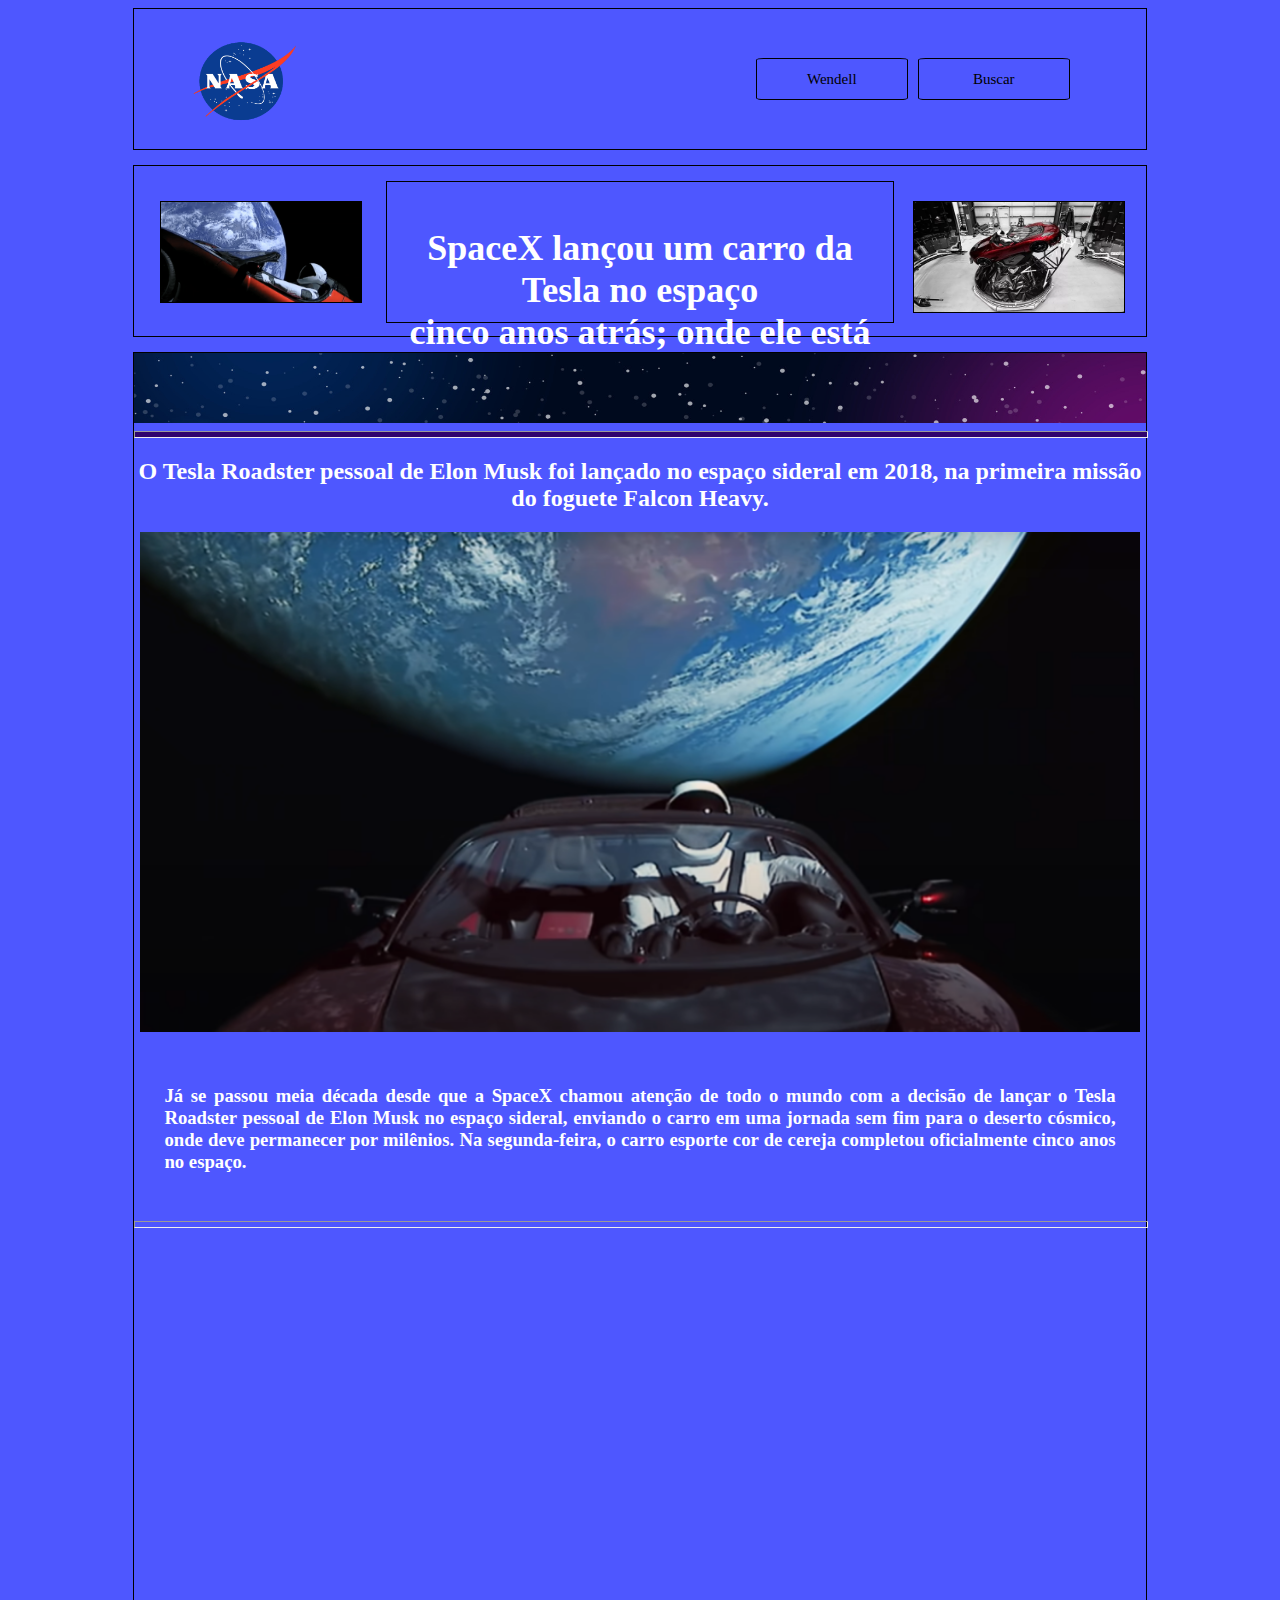
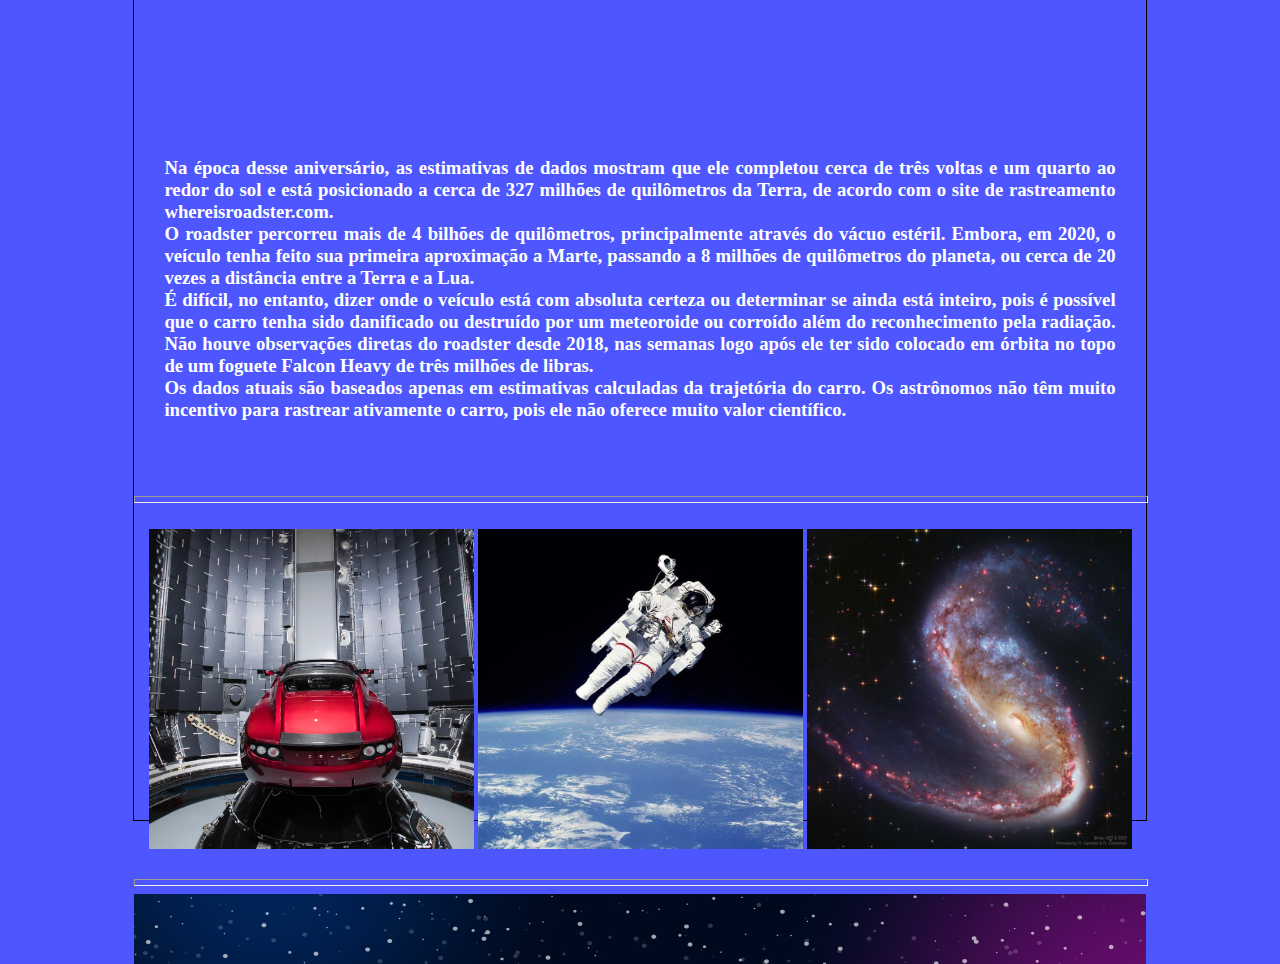
<file: index.html>
<!DOCTYPE html>
<html>

<head>
    <link rel="stylesheet" href="css/stylecerto.css">
</head>

<body>
        <nav class='bloco1'>
            <b class='logo'>
                <a href="https://www.nasa.gov/" target="_blank"> <img src="nasa-removebg-preview.png" width="180px" height="105px"></a>
            </b>
            <nav class="menusbase">
                <a class="menus" href="wendell.html">Wendell</a>
                <a class="menus">Buscar</a>
                

            </nav>
        </nav>
        <nav class='bloco2'>
            <a class='bloco21'>
                <img src="carro-Tesla-espaço-1.png" width="200px">
            </a>
            <a class='bloco22'>
                <br>
                <h1>SpaceX lançou um carro da Tesla no espaço<br>
                    cinco anos atrás; onde ele está agora?</h1>
            </a>
            <a class='bloco23'>
                <img src="carrovemelho.jpg" width="210px" height="110px">
            </a>
        </nav>
        <nav class='bloco3'>
            <div class="container">
                <div style="height:70px; overflow:hidden">
                    <img src="universe.jpg" alt="UNIVERSO" width="100%" />
                </div>
                <hr style="width:100%;height:5px;background-color:#30046e">
                <h2>O Tesla Roadster pessoal de Elon Musk foi lançado no espaço sideral em 2018, na primeira missão
                    do foguete Falcon Heavy.</h2>
                <p>
                    <img src="teslacarro.jpg" alt="Carro Tesla no espaço" width="1000px" height="500">
                </p>
                <p>
                <h3>Já se passou meia década desde que a SpaceX chamou atenção de todo o mundo com a decisão de lançar o
                    Tesla
                    Roadster pessoal de Elon
                    Musk no espaço sideral, enviando o carro em uma jornada sem fim para o deserto cósmico, onde deve
                    permanecer
                    por milênios.
                    Na segunda-feira, o carro esporte cor de cereja completou oficialmente cinco anos no espaço.</h3>
                </p>
                <hr style="width:100%;height:5px;background-color:#30046e(255, 255, 255)">
                <br>
                <center><iframe width="990" height="450" src="https://www.youtube.com/embed/HCPMNy1KGLA"
                        title="YouTube video player" frameborder="0"
                        allow="accelerometer; autoplay; clipboard-write; encrypted-media; gyroscope; picture-in-picture; web-share"
                        allowfullscreen></iframe>
                </center>
                <p>
                <h3>Na época desse aniversário, as estimativas de dados mostram que ele completou cerca de três voltas e
                    um
                    quarto ao
                    redor do sol e está posicionado a cerca de 327 milhões de quilômetros da Terra, de acordo com o site
                    de
                    rastreamento whereisroadster.com.<br>
                    O roadster percorreu mais de 4 bilhões de quilômetros, principalmente através do vácuo estéril.
                    Embora, em
                    2020, o veículo tenha feito sua primeira aproximação a Marte, passando a 8 milhões de quilômetros do
                    planeta, ou
                    cerca de 20 vezes a distância entre a Terra e a Lua.<br>
                    É difícil, no entanto, dizer onde o veículo está com absoluta certeza ou determinar se ainda está
                    inteiro,
                    pois é possível que o carro tenha sido danificado ou destruído por um meteoroide ou corroído além do
                    reconhecimento pela radiação. Não houve observações diretas do roadster desde 2018, nas semanas logo
                    após
                    ele
                    ter sido colocado em órbita no topo de um foguete Falcon Heavy de três milhões de libras.<br>
                    Os dados atuais são baseados apenas em estimativas calculadas da trajetória do carro.
                    Os astrônomos não têm muito incentivo para rastrear ativamente o carro, pois ele não oferece muito
                    valor
                    científico.</h3>
                </p>
                <br>
                <hr style="width:100%;height:5px;background-color:#30046e(255, 255, 255)">
                <br>
                <center>
                    <div class="box">
                        <img src="carrotesla.jpg" width="325px" height="320px">
                    </div>
                    <div class="box">
                        <img src="planenauta.jpg" width="325px" height="320px">
                    </div>
                    <div class="box">
                        <img src="galaxia.jpg" width="325px" height="320px">
                    </div>
                </center>

                <br>
            </div>
            <hr style="width:100%;height:5px;background-color:#30046e(255, 255, 255)">
            <div style="height:70px; overflow:hidden">
                <img src="universe.jpg" alt="UNIVERSO" width="100%" />
            </div>
        </nav>
</body>
</file>
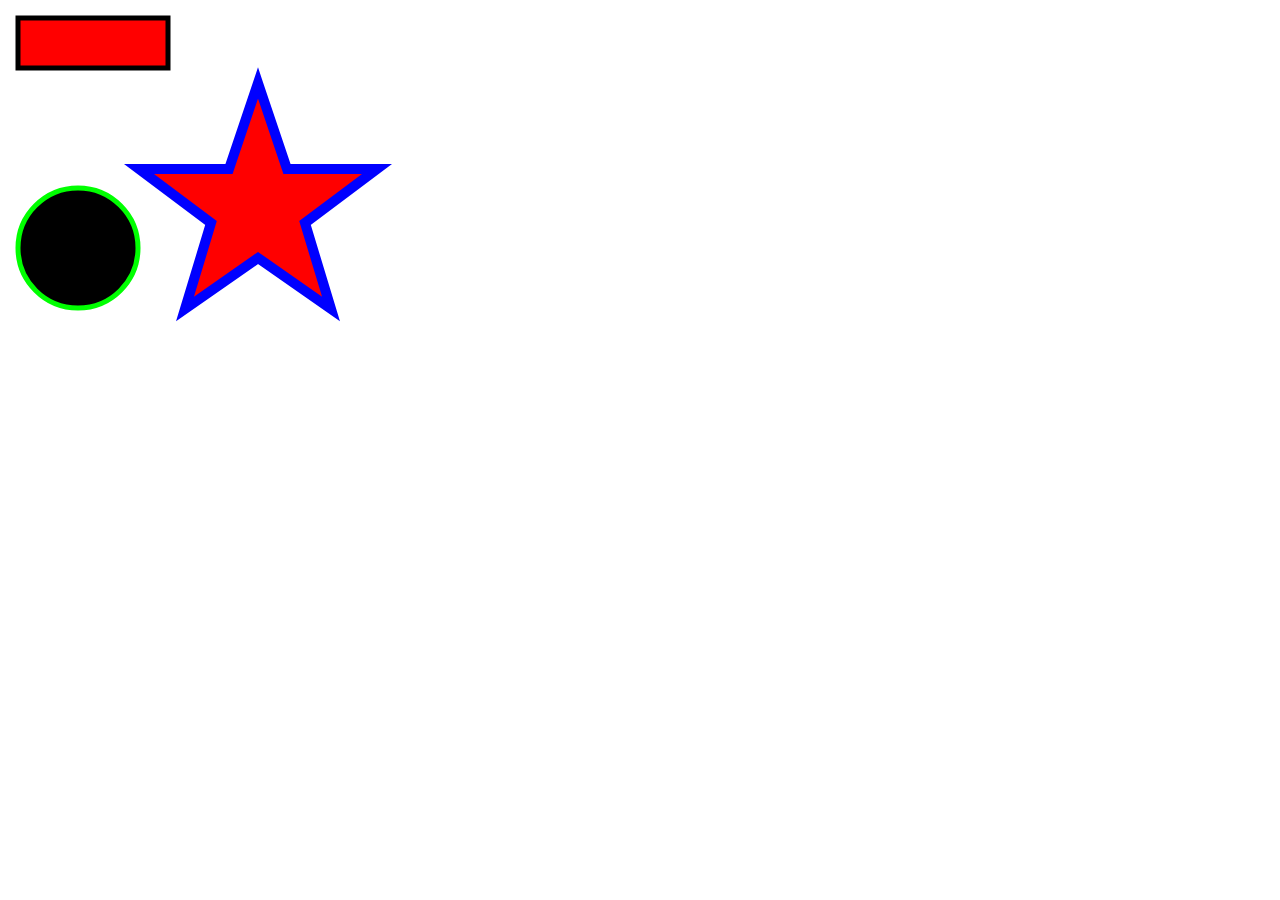
<file: mathml e svg.html>
<!DOCTYPE html> 
<html>
<head> 
    <meta charset="UTF-8">
    <title>SVG</title> 
</head> 
<body> 
    <svg width="400" height="400">
    <!--Um retângulo-->
    <rect x="10" y="10" width="150" height="50" stroke="#000000" stroke-width="5" fill="#FF0000"/>
    <!--Um poligono-->
    <polygon fill="red" stroke="blue" stroke-width="10" points="250,75 279,161 369,161 297,215 323,301 250,250 177,301 203,215 131,161 221,161"/>
    <!--Um circulo-->
    <circle cx="70" cy="240" r="60" stroke="#00FF00" stroke-width="5" fill="FFFFFF"/>
</svg>
</body>
</html>
</file>
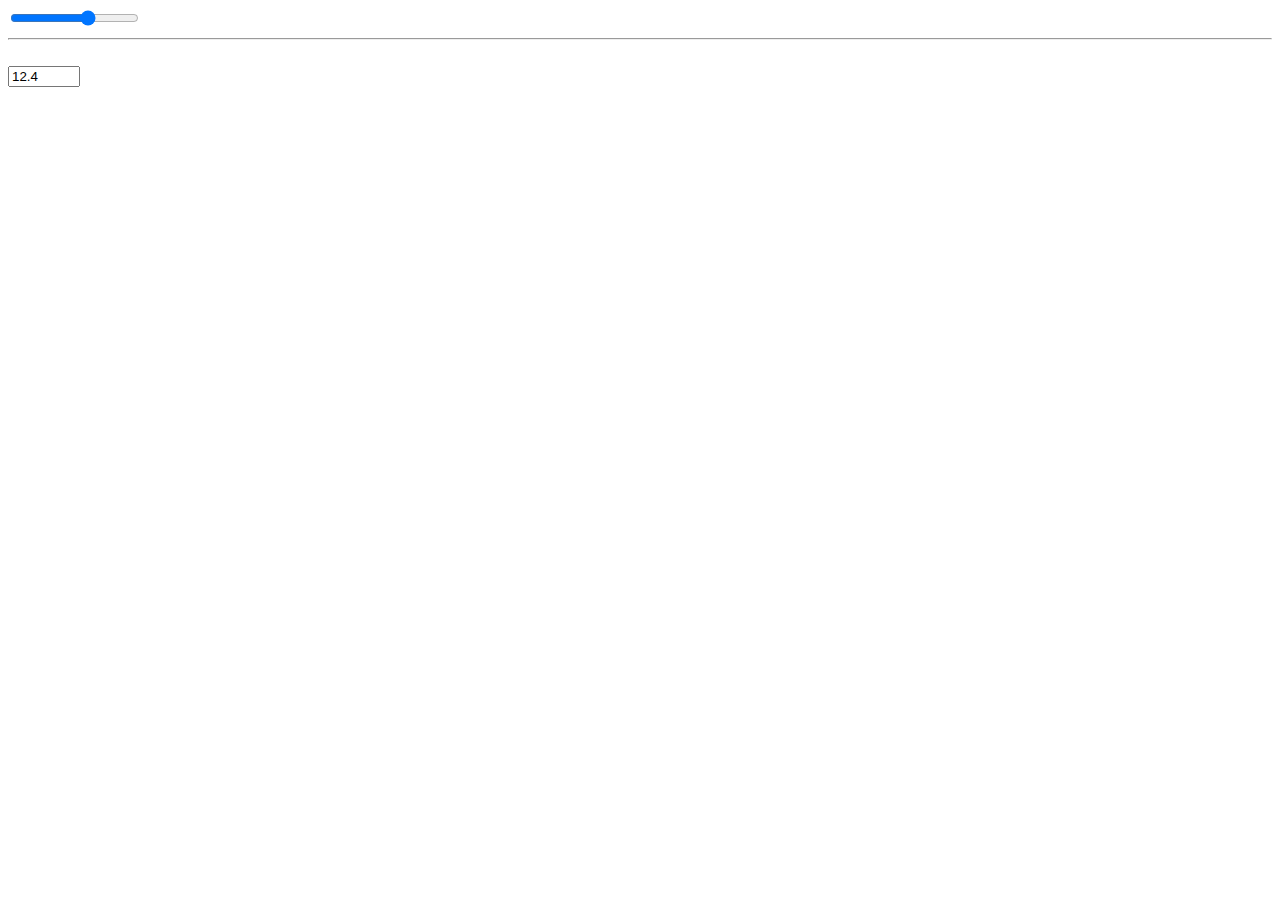
<file: Novos tipos de campos.html>
<!DOCTYPE html>
<html lang="PT-BR"> 
    <head> 
        <meta charset="UTF-8"/>
        <title>Range type</title>
        </head> 
    <body>
        <input name="Valux" type="range" value="12.4" step="0.2" min="0" max="20"> 
        <hr><br>
        <input type="number" value="12.4" step="0.2" min="0" max="20">
    </body>    
</html>
</file>
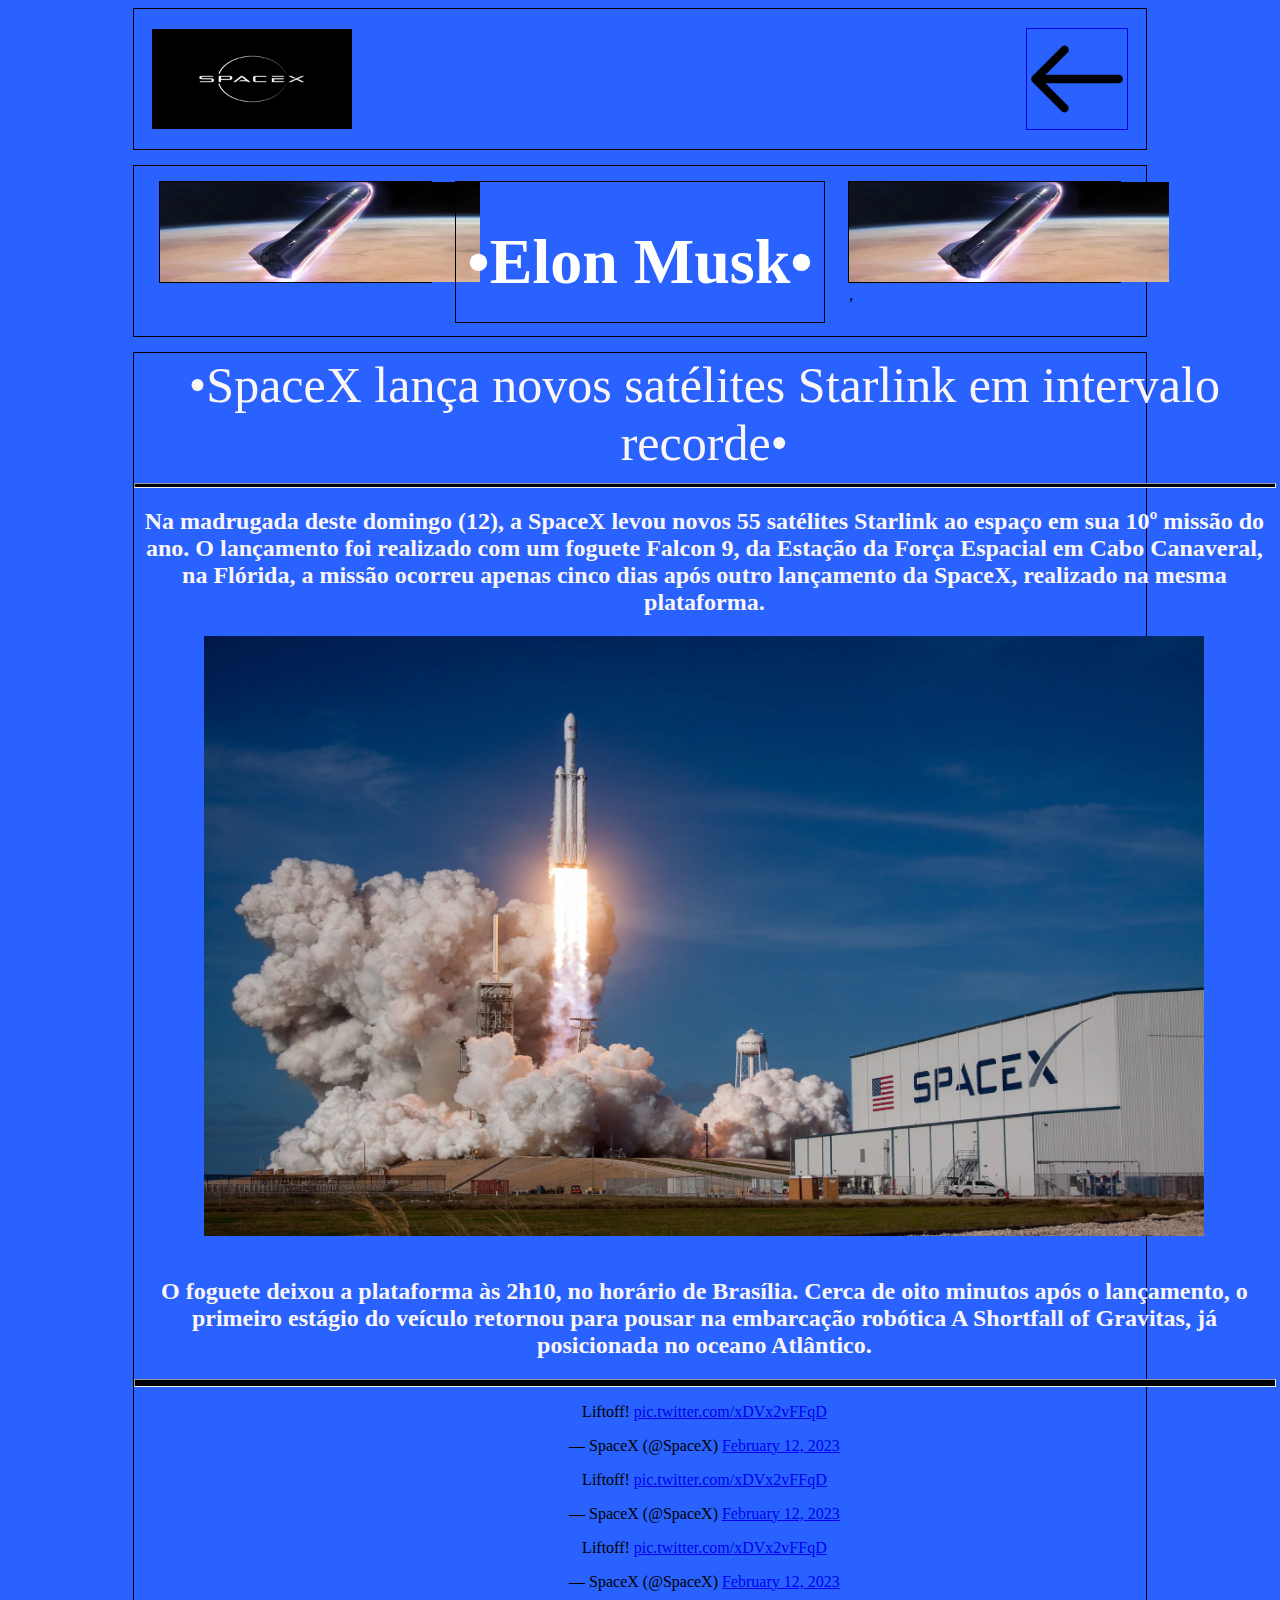
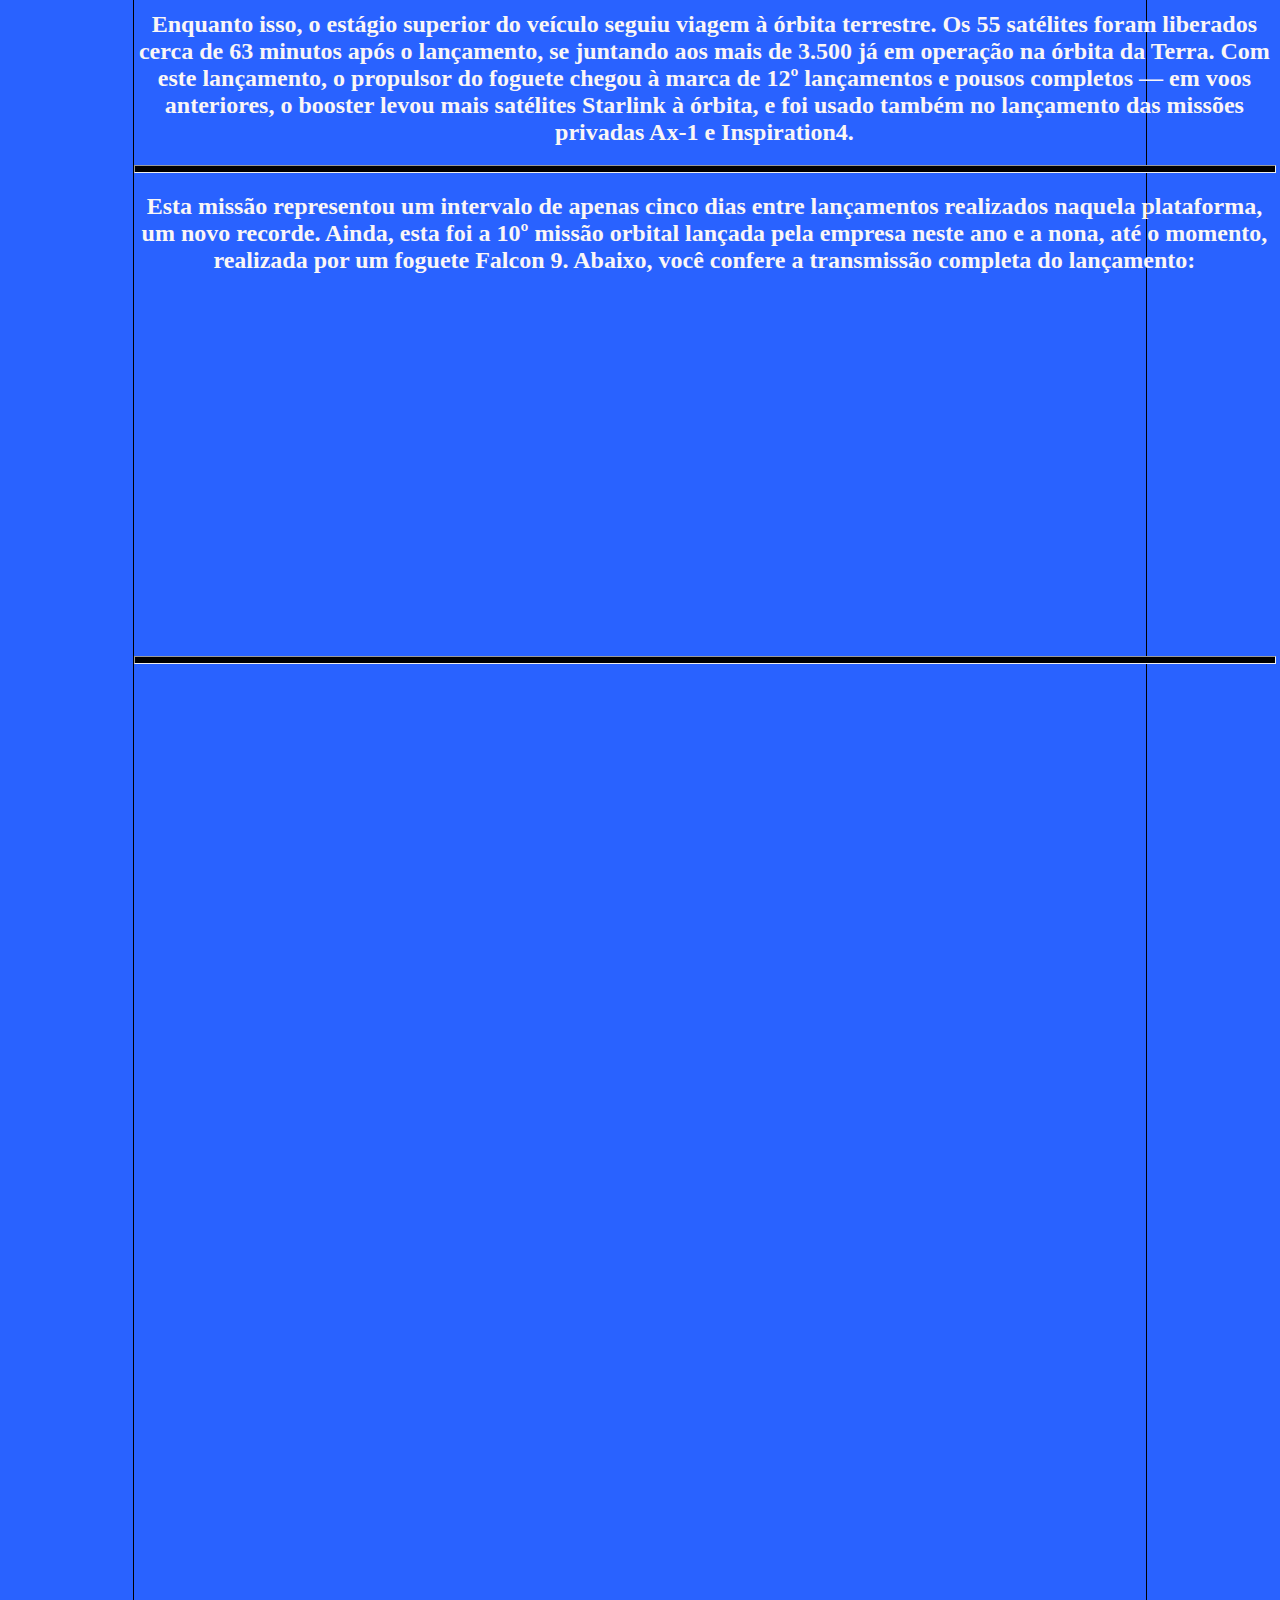
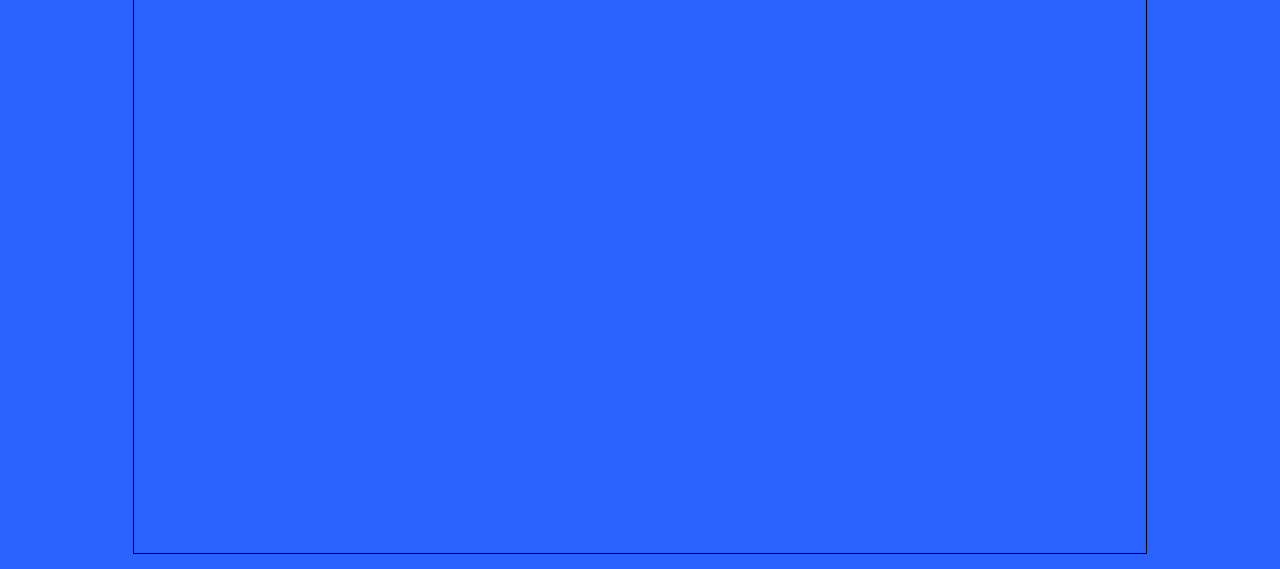
<file: wendell.html>
<!DOCTYPE html>
<html>

<head>
    <link rel="stylesheet" href="css/wendell.css">
</head>

<body>
    <nav class='bloco1'>
        <b class='logo'>
            <img src="space.jpg" width="200px" height="100">
        </b>
        <nav class='menusbase'>
            <a href="index.html" class='menus'> <img class="seta-volta" src="de-volta.png"> </a>
        </nav>
    </nav>
    <nav class='bloco2'>
        <a class='bloco21'>
            <img src="travel.jpg" width="320px" height="100">
        </a>
        <a class='bloco22'>
            <td class="spacex">
                <h1>•Elon Musk•</h1>
            </td>

        </a>
        <a class='bloco23'>
            <img src="travel.jpg" width="320px" height="100">,
        </a>
    </nav>
    <nav class='bloco3'>
        <div class="container">
            <table>
                <tr>
                    <div class="box">
                        <td class="spacex">•SpaceX lança novos satélites Starlink em intervalo recorde•</td>
            </table>
            <hr style="width: 100%; height: 3px; background-color:black">
            <h2>Na madrugada deste domingo (12), a SpaceX levou novos 55 satélites Starlink ao espaço em sua 10º missão
                do ano. O lançamento foi realizado com um foguete Falcon 9, da Estação da Força Espacial em Cabo
                Canaveral, na Flórida, a missão ocorreu apenas cinco dias após outro lançamento da SpaceX, realizado na
                mesma plataforma.</h2>
            <center><img src="spacex.jpg" width="1000px" height="600"></center>
            <br>
            <h2>O foguete deixou a plataforma às 2h10, no horário de Brasília. Cerca de oito minutos após o lançamento,
                o primeiro estágio do veículo retornou para pousar na embarcação robótica A Shortfall of Gravitas, já
                posicionada no oceano Atlântico.</h2>
            <hr style="width: 100%;height: 6px;px;background-color:black">
            <center>
                <div class="box">
                    <blockquote class="twitter-tweet">
                        <p lang="en" dir="ltr">Liftoff! <a href="https://t.co/xDVx2vFFqD">pic.twitter.com/xDVx2vFFqD</a>
                        </p>&mdash; SpaceX (@SpaceX) <a
                            href="https://twitter.com/SpaceX/status/1624637375203930112?ref_src=twsrc%5Etfw">February
                            12, 2023</a>
                    </blockquote>
                    <script async src="https://platform.twitter.com/widgets.js" charset="utf-8" height="320px"></script>
                </div>
                <div class="box">
                    <blockquote class="twitter-tweet">
                        <p lang="en" dir="ltr">Liftoff! <a href="https://t.co/xDVx2vFFqD">pic.twitter.com/xDVx2vFFqD</a>
                        </p>&mdash; SpaceX (@SpaceX) <a
                            href="https://twitter.com/SpaceX/status/1624639514005344257?s=20">February 12, 2023</a>
                    </blockquote>
                    <script async src="https://platform.twitter.com/widgets.js" charset="utf-8" height="320px"></script>
                </div>
                <div class="box">
                    <blockquote class="twitter-tweet">
                        <p lang="en" dir="ltr">Liftoff! <a href="https://t.co/xDVx2vFFqD">pic.twitter.com/xDVx2vFFqD</a>
                        </p>&mdash; SpaceX (@SpaceX) <a
                            href="https://twitter.com/SpaceX/status/1624635556495003649?s=20">February 12, 2023</a>
                    </blockquote>
                    <script async src="https://platform.twitter.com/widgets.js" charset="utf-8" height="320px"></script>
                </div>
            </center>

            <h2>Enquanto isso, o estágio superior do veículo seguiu viagem à órbita terrestre. Os 55 satélites foram
                liberados cerca de 63 minutos após o lançamento, se juntando aos mais de 3.500 já em operação na órbita
                da Terra.

                Com este lançamento, o propulsor do foguete chegou à marca de 12º lançamentos e pousos completos — em
                voos anteriores, o booster levou mais satélites Starlink à órbita, e foi usado também no lançamento das
                missões privadas Ax-1 e Inspiration4.</h2>
            <hr style="width: 100%;height: 6px;px;background-color:black">
            <h2>Esta missão representou um intervalo de apenas cinco dias entre lançamentos realizados naquela
                plataforma, um novo recorde. Ainda, esta foi a 10º missão orbital lançada pela empresa neste ano e a
                nona, até o momento, realizada por um foguete Falcon 9.

                Abaixo, você confere a transmissão completa do lançamento:</h2>
            <center><iframe width="990" height="350" src="https://www.youtube.com/embed/Xh9gWCv2sXU"
                    title="YouTube video player" frameborder="0"
                    allow="accelerometer; autoplay; clipboard-write; encrypted-media; gyroscope; picture-in-picture; web-share"
                    allowfullscreen></iframe></center>
            <hr style="width: 100%; height: 6px; background-color:black">
        </div>
    </nav>
</body>
</file>
<file: css/stylecerto.css>
body{
    background-color: #4e57ff;
}
h1 {
    text-align: center;
    color: rgb(255, 255, 255);
}

h2 {
    text-align: center;
    color: rgb(255, 255, 255);
    font: bold;
}

h3 {
    text-align: justify;
    color: rgb(255, 255, 255);
    font: bold;
    padding: 30px;
}

h4 {
    text-align: center;
    color: rgb(255, 255, 255);
    font: bold;
}

h5 {
    text-align: center;
    color: rgb(255, 255, 255);
    font: bold;
}

p {
    text-align: center;
    color: rgb(255, 255, 255);
    font: x-large;
}

div.box {
    width: 150px;
}
.bloco1 {
    width: 80%;
    border: 1px solid;
    display: grid;
    margin: auto;
    margin-bottom: 15px;
    grid-template-columns: 1fr 1fr;
    height: 140px;
    }
    .bloco2 {
    width: 80%;
    border: 1px solid;
    height: 170px;
    margin: auto;
    margin-bottom: 15px;
    display: grid;
    grid-template-columns: 1fr 2fr 1fr;
    }
    .bloco21 {
    border: 1px solid;
    height: 100px;
    width: 200px;
    place-self: center;
    align-self: start;
    margin-top: 35px;
    }
    .bloco22{
    border: 1px solid;
    height: 140px;
    width: 100%;
    place-self: center;
    align-self: start;
    margin-top: 15px;
    font-size:large;
    }
    .bloco23{
    border: 1px solid;
    height: 110px;
    width:210px;
    place-self: center;
    align-self: start;
    margin-top: 35px;
    }
    .bloco3 {
    width: 80%;
    border: 1px solid;
    height: 2067px;
    margin: auto;
    margin-bottom: 15px;
    }
    div.box {
        width: 150px;
        display: inline;
    }
    .menusbase {
    height: 100px;
    font-size: 15px;
    justify-self: end;
    align-self: center;
    display:flex;
    justify-content: flex-end;
    margin-right:15%;
    }
    .menus{
    border: 1px solid;
    height: 40px;
    width: 150px;
    align-self: center;
    text-align: center;
    line-height: 40px;
    margin-left: 10px;
    border-radius: 5%;
    color: black;
    text-decoration: none;
    }
    .logo {
    background-color: #4e57ff;
    height: 100px;
    width: 200px;
    justify-self: start;
    align-self: center;
    margin-left: 3.5%;
    }

    @media screen and
    (max-width: 1000px) {
        .menus{
        border: 1px solid;
        height: 80px;
        width: 80px;
        align-self: center;
        text-align: center;
        line-height: 80px;
        margin-left: 10px;
        }
    }

    @media screen and
    (max-width: 860px) {
        .menus{
        border: 1px solid;
        height: 65px;
        width: 65px;
        align-self: center;
        text-align: center;
        line-height: 65px;
        margin-left: 10px;
        font-size: 12px;
        }
        .bloco21 {
        display: none;
        }
        .bloco2 {
        width: 80%;
        border: 1px solid;
        height: 170px;
        margin: auto;
        margin-bottom: 15px;
        display: grid;
        grid-template-columns: 2fr 1fr;
        }
        .bloco22{
        border: 1px solid;
        height: 140px;
        width: 97%;
        justify-self: center;
        align-self: start;
        margin-top: 15px;
        margin-left: 15px;
        }
    }

    @media screen and
    (max-width: 720px) {
        .menus{
        border: 1px solid;
        height: 40px;
        width: 40px;
        align-self: center;
        text-align: center;
        line-height: 40px;
        margin-left: 10px;
        font-size: 9px;
        }
        .menusbase {
        height: 100px;
        font-size: 15px;
        justify-self: end;
        align-self: center;
        display: grid;
        grid-template-columns: 1fr 1fr;
        margin-right: 3.5%;
        }
    }

    @media screen and
    (max-width: 430px) {
        .menus{
        border: 1px solid;
        height: 30px;
        width: 30px;
        align-self: center;
        text-align: center;
        line-height: 30px;
        margin-left: 10px;
        font-size: 7px;
        }
        .menusbase {
        height: 100px;
        font-size: 15px;
        justify-self: end;
        align-self: center;
        display: grid;
        grid-template-columns: 1fr 1fr;
        margin-right: 3.5%;
        }
    }
</file>
<file: css/wendell.css>
body {
    background-color: #2962ff;
 }
h1{
   text-align: center;  
   color:rgb(255, 255, 255);
}
h2{
   text-align: center;  
   color:rgb(250, 246, 246);
}
div.box {
    width: 500px;
    /* display:inline-block;  */
}
.spacex{
    font-size: 50px;
    text-align: center;
    color:rgb(250, 246, 246);
}
.container{
    width:1140px;
    margin-left: auto;
    margin-right: auto;
}
.seta-volta{
    width: 100px;
}
.bloco1 {
    width: 80%;
    border: 1px solid;
    display: grid;
    margin: auto;
    margin-bottom: 15px;
    grid-template-columns: 1fr 1fr;
    height: 140px;
    }
    .bloco2 {
    width: 80%;
    border: 1px solid;
    height: 170px;
    margin: auto;
    margin-bottom: 15px;
    display: grid;
    grid-template-columns: 1fr 2fr 1fr;
    }
    .bloco21 {
    border: 1px solid;
    height: 100px;
    width: 84%;
    place-self: center;
    align-self: start;
    margin-top: 15px;
    }
    .bloco22{
    border: 1px solid;
    height: 140px;
    width: 100%;
    place-self: center;
    align-self: start;
    margin-top: 15px;
    font-size: xx-large;
    }
    .bloco23{
    border: 1px solid;
    height: 100px;
    width: 84%;
    place-self: center;
    align-self: start;
    margin-top: 15px;
    }
    .bloco3 {
    width: 80%;
    border: 1px solid;
    height: 3400px;
    margin: auto;
    margin-bottom: 15px;
    }
    .menusbase {
    height: 100px;
    font-size: 15px;
    justify-self: end;
    align-self: center;
    display: flex;
    margin-right: 3.5%;
    color: black;
    justify-content: flex-end;
    }
    .menus{
    border: 1px solid;
    height: 100px;
    width: 100px;
    align-self: center;
    text-align: center;
    line-height: 100px;
    margin-left: 20px;
    }
    .logo {
    background-color: black;
    height: 100px;
    width: 200px;
    justify-self: start;
    align-self: center;
    margin-left: 3.5%;
    }

    @media screen and
    (max-width: 1000px) {
        .menus{
        border: 1px solid;
        height: 80px;
        width: 80px;
        align-self: center;
        text-align: center;
        line-height: 80px;
        margin-left: 10px;
        }
    }

    @media screen and
    (max-width: 860px) {
        .menus{
        border: 1px solid;
        height: 65px;
        width: 65px;
        align-self: center;
        text-align: center;
        line-height: 65px;
        margin-left: 10px;
        font-size: 12px;
        }
        .bloco21 {
        display: none;
        }
        .bloco2 {
        width: 80%;
        border: 1px solid;
        height: 170px;
        margin: auto;
        margin-bottom: 15px;
        display: grid;
        grid-template-columns: 2fr 1fr;
        }
        .bloco22{
        border: 1px solid;
        height: 140px;
        width: 97%;
        justify-self: center;
        align-self: start;
        margin-top: 15px;
        margin-left: 15px;
        }
    }

    @media screen and
    (max-width: 720px) {
        .menus{
        border: 1px solid;
        height: 40px;
        width: 40px;
        align-self: center;
        text-align: center;
        line-height: 40px;
        margin-left: 10px;
        font-size: 9px;
        }
        .menusbase {
        height: 100px;
        font-size: 15px;
        justify-self: end;
        align-self: center;
        display: grid;
        grid-template-columns: 1fr 1fr;
        margin-right: 3.5%;
        }
    }

    @media screen and
    (max-width: 430px) {
        .menus{
        border: 1px solid;
        height: 30px;
        width: 30px;
        align-self: center;
        text-align: center;
        line-height: 30px;
        margin-left: 10px;
        font-size: 7px;
        }
        .menusbase {
        height: 100px;
        font-size: 15px;
        justify-self: end;
        align-self: center;
        display: grid;
        grid-template-columns: 1fr 1fr;
        margin-right: 3.5%;
        }
    }
</file>
